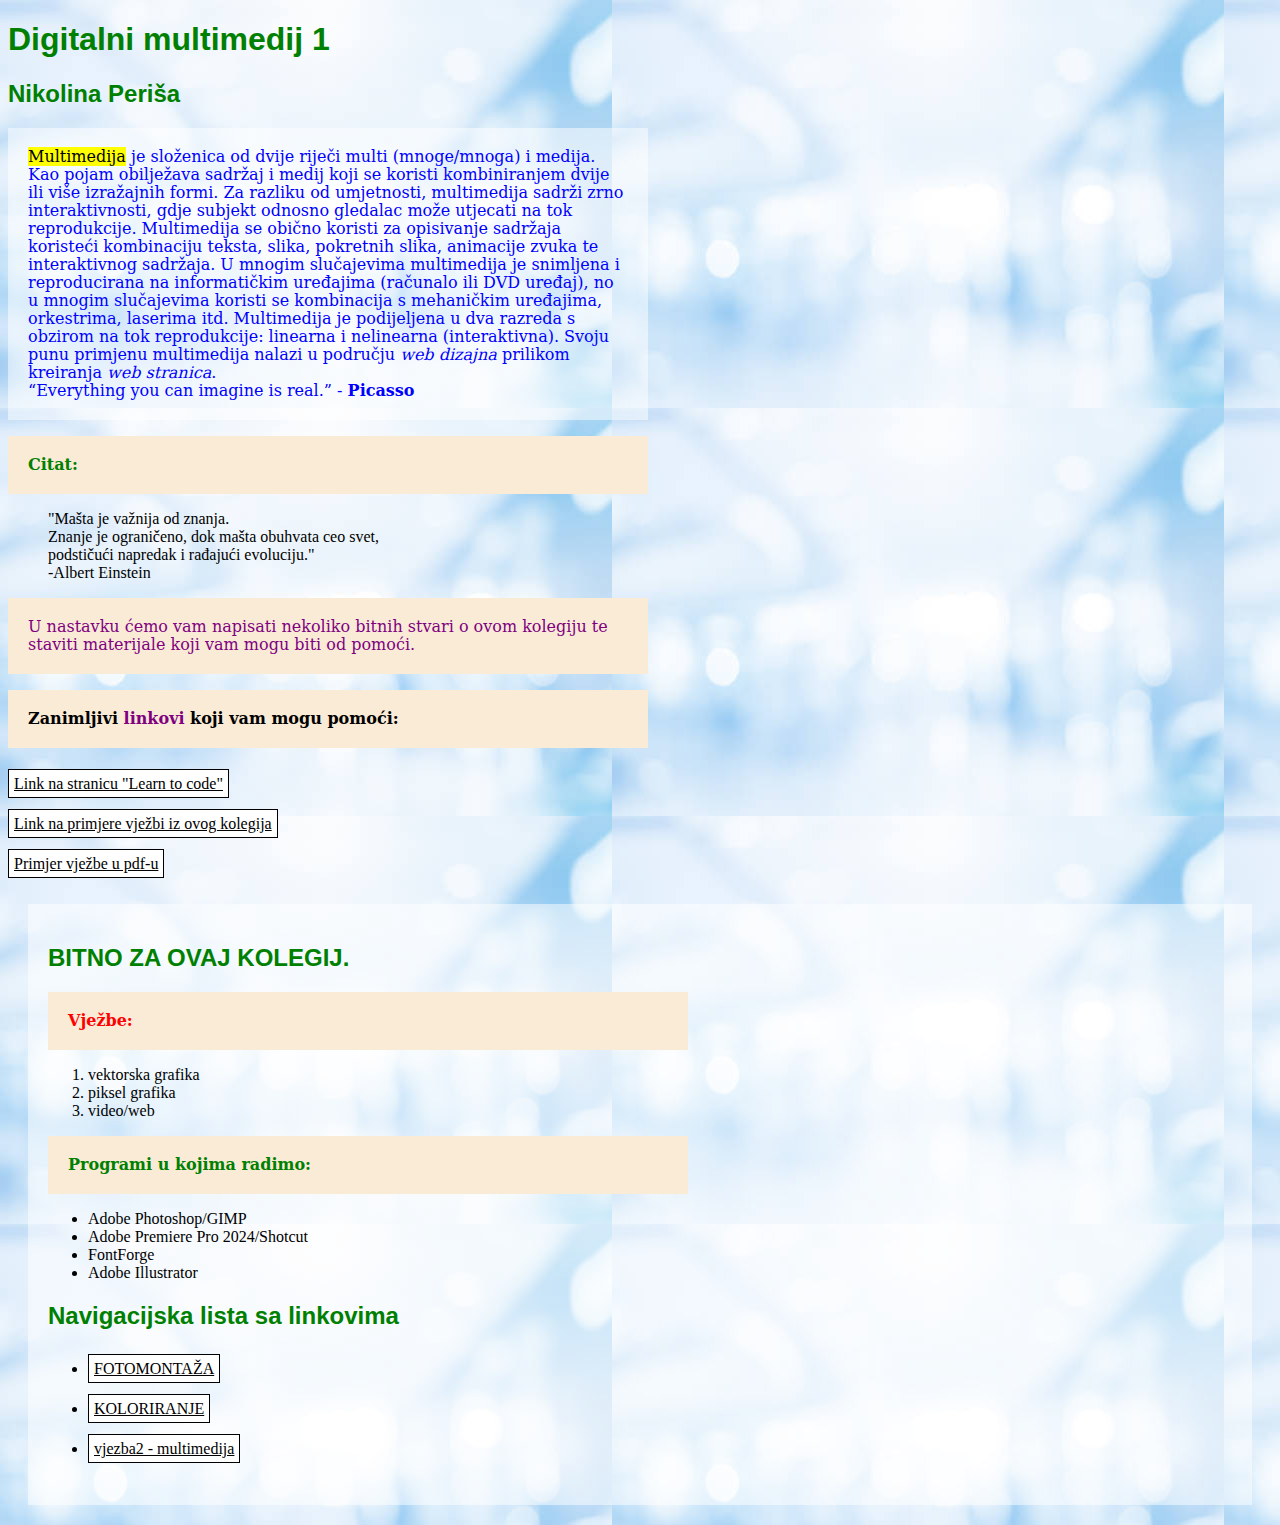
<file: index.html>
<!DOCTYPE html>
<html>
<head>
    <title>moj html dokument</title>
    <link rel="stylesheet" href="still.css">
</head>
<body class="pozadina">
    <h1>Digitalni multimedij 1</h1>
    <h2>Nikolina Periša</h2>
    <p class="paragraf_2" style="color:blue;"><mark>Multimedija</mark> je složenica od dvije riječi multi (mnoge/mnoga) i medija. Kao pojam obilježava sadržaj i medij koji se koristi kombiniranjem dvije ili više izražajnih formi.
    Za razliku od umjetnosti, multimedija sadrži zrno interaktivnosti, gdje subjekt odnosno gledalac može utjecati na tok reprodukcije. Multimedija se obično koristi za opisivanje sadržaja koristeći kombinaciju teksta,
    slika, pokretnih slika, animacije zvuka te interaktivnog sadržaja. U mnogim slučajevima multimedija je snimljena i reproducirana na informatičkim uređajima (računalo ili DVD uređaj), no u mnogim slučajevima koristi
    se kombinacija s mehaničkim uređajima, orkestrima, laserima itd.
    Multimedija je podijeljena u dva razreda s obzirom na tok reprodukcije: linearna i nelinearna (interaktivna).
    Svoju punu primjenu multimedija nalazi u području <i>web dizajna</i> prilikom kreiranja <i>web stranica</i>. <br/>
    <q>Everything you can imagine is real.</q> - <b>Picasso</b>
    </p>
    <p style="color:green;"><b>Citat:</b></p>
    <blockquote>
         "Mašta je važnija od znanja.<br/>
          Znanje je ograničeno, dok mašta obuhvata ceo svet,<br/>
          podstičući napredak i rađajući evoluciju."  <br/>
           -Albert Einstein <br/>
    </blockquote>
    <p style="color:purple;"> U nastavku ćemo vam napisati nekoliko bitnih stvari o ovom kolegiju te staviti materijale koji vam mogu biti od pomoći.</p>
    <p style="color:black;"><b>Zanimljivi <span style="color: purple;">linkovi</span> koji vam mogu pomoći:</b> </p>
    <a href="https://www.w3schools.com/">Link na stranicu "Learn to code"</a><br/>
    <a href="vjezba1.html">Link na primjere vježbi iz ovog kolegija</a><br/>
    <a href="dokumenti/ninaperisa.pdf">Primjer vježbe u pdf-u</a>
    <div class="novi_blok">
        <h2>BITNO ZA OVAJ KOLEGIJ.</h2>
        <p style="color:red;"><b>Vježbe:</b></p>
        <ol>
            <li>vektorska grafika</li>
            <li>piksel grafika</li>
            <li>video/web</li>
        </ol>
        <p style="color:green;"><b>Programi u kojima radimo:</b></p>
        <ul>
            <li>Adobe Photoshop/GIMP</li>
            <li>Adobe Premiere Pro 2024/Shotcut</li>
            <li>FontForge</li>
            <li>Adobe Illustrator</li>
        </ul>
        <h2>Navigacijska lista sa linkovima</h2>
        <nav>
            <ul>
                <li><a href="https://www.youtube.com/watch?v=lHLlc6yhlOw&t=1s">FOTOMONTAŽA</a></li>
                <li><a href="https://www.youtube.com/watch?v=s-XcN7zvMy4&t=776s">KOLORIRANJE</a></li>
                <li><a href="vjezba2.html">vjezba2 - multimedija</a></li>
            </ul>
        </nav>
    </div>
</body>
</html>
</file>
<file: still.css>
p {
    color: green;
    font-family: Constantia, "Lucida Bright", "DejaVu Serif", Georgia, serif;
    font-size: 16px;
    line-height: 18px;
    width: 600px;
    background-color: antiquewhite;
    padding: 20px;
}

.paragraf_2 {
    color: darkcyan;
    background-color: rgba(255, 255, 255, 0.5);
}

.novi_blok {
    background-color: rgba(255, 255, 255, 0.5);
    padding: 20px;
    margin: 20px;
}

h1, h2 {
    font-family: "Helvetica Neue", Helvetica, Arial, sans-serif;
    color: green;
}

span {
    color: rgb(255, 0, 255);
}

.pozadina {
    background-image: url("slike/nikolina6.jpg");
}

.drugapozadina {
    background-color: darkgray;
}

a:link {
    color: black;
    background-color: white;
    padding: 5px;
    line-height: 40px;
    border: 1px solid #000000;
}

a:hover {
    background-color: darkgray;
}

img {
    height: 300px;
}
</file>
